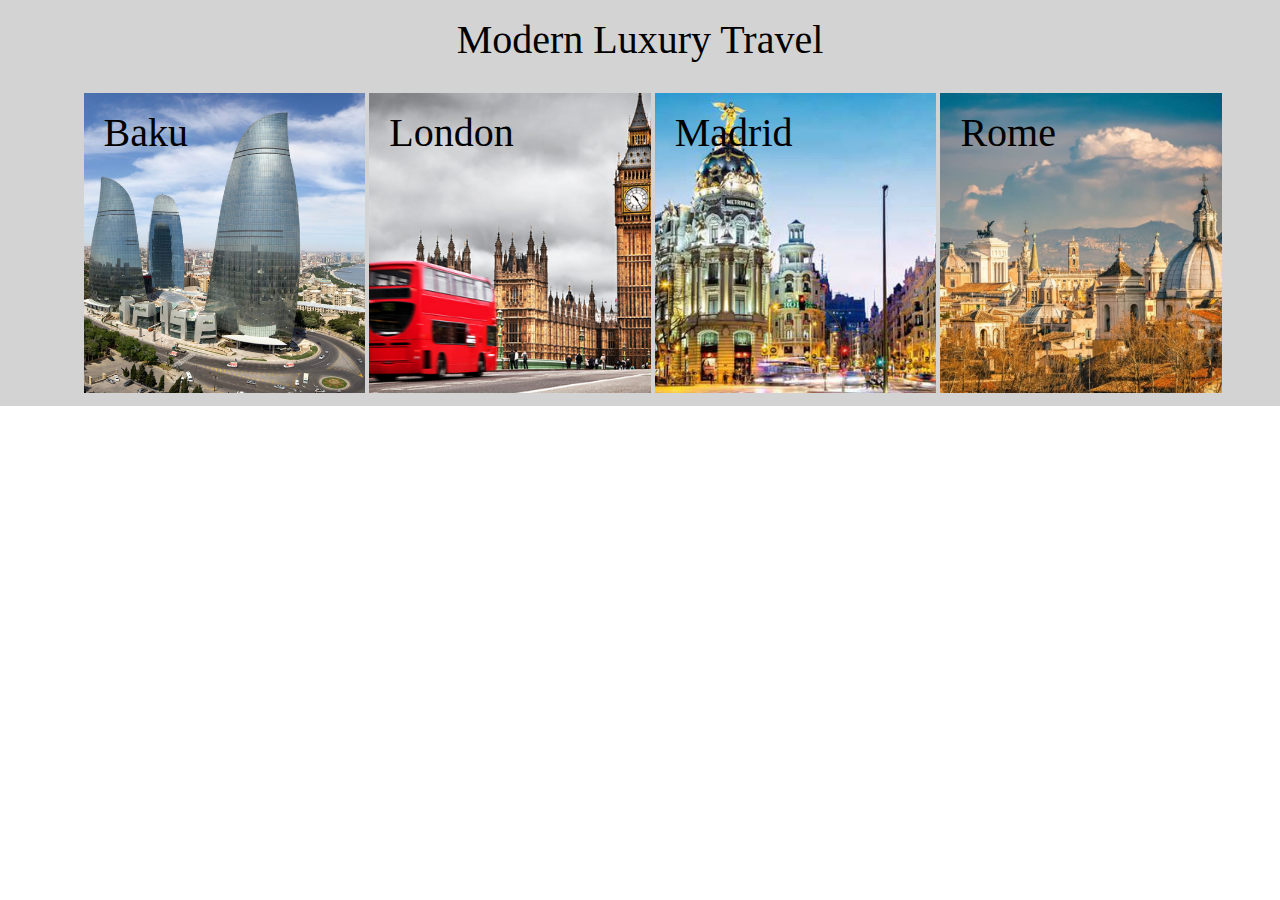
<file: css-exercise-four/index.html>
<!DOCTYPE html>
<html>
  <head>
    <meta charset="utf-8">
    <title>css exercise four</title>
    <link rel="stylesheet" href="css/reset.css">
    <link rel="stylesheet" href="css/style.css">
    <meta name="viewport" content="width=device-width, initial-scale=1">
  </head>
  <body>
    <section class="container">
      <h1 class="title">Modern Luxury <span class="emphasis">Travel</span></h1>
      <div class="imgcontainer">
        <div class="preview">
          <h1 class="img1">Baku</h1>
        </div>
        <div class="preview">
          <h1 class="img2">London</h1>
        </div>
        <div class="preview">
          <h1 class="img3">Madrid</h1>
        </div>
        <div class="preview">
          <h1 class="img4">Rome</h1>
        </div>
      </div>
    </section>
  </body>
</html>
</file>
<file: css-exercise-four/css/style.css>
*, *:before, *:after {
  box-sizing: border-box;
}

h1 {
  font-size: 2em
}

.container {
  background-color: lightgrey;
}

.imgcontainer {
  text-align: center;
}

.img1 {
  background-image: url(../images/baku.jpg);
  background-size:cover;
  background-position: center;
  background-repeat: no-repeat;
  width:100%;
  height:200px;
}

.img2 {
  background-image: url(../images/london.png);
  background-size:cover;
  background-position: center;
  background-repeat: no-repeat;
  width:100%;
  height:200px;
}

.img3 {
  background-image: url(../images/madrid.jpg);
  background-size:cover;
  background-position: center;
  background-repeat: no-repeat;
  width:100%;
  height:200px;
}

.img4 {
  background-image: url(../images/rome.jpg);
  background-size: cover;
  background-position: center;
  background-repeat: no-repeat;
  width:100%;
  height:200px;
}

/* Extra small devices (phones, 600px and down) */
@media screen and (max-width: 600px) {
  .preview {
    margin: 3%;
    width: 95%;
    display: inline-block;
  }

  .img1, .img2, .img3, .img4 {
    width: 100%;
    height: 300px;
    text-align: left;
    padding-left: 20px;
    padding-top: 20px;
  }

  .title {
    text-align: center;
    margin-bottom: 20px;
    padding-top: 20px;
  }
}

/* Small devices (portrait tablets and large phones, 600px and up) */
@media screen and (min-width: 600px) {
  .preview {
    margin: 1%;
    width: 45%;
    display: inline-block;
  }

  .img1, .img2, .img3, .img4 {
    width: 100%;
    height: 200px;
    text-align: left;
    padding-left: 20px;
    padding-top: 20px;
  }

  .title {
    text-align: center;
    margin-bottom: 20px;
    padding-top: 20px;
  }
}

/* Medium devices (landscape tablets, 768px and up) */
@media screen and (min-width: 750px) {
  .preview {
    margin: 2%;
    width: 20%;
    display: inline-block;
  }

  .img1, .img2, .img3, .img4 {
    width: 120%;
    height: 150px;
    text-align: left;
    padding-left: 20px;
    padding-top: 20px;
  }

  h1 {
    font-size: 1.5em
  }

  .title {
    text-align: center;
    margin-bottom: 20px;
    padding-top: 20px;
  }
}

/* Large devices (laptops/desktops, 992px and up) */
@media screen and (min-width: 1200px) {
  .preview {
    margin: 1%;
    width: 20%;
    display: inline-block;
  }

  .img1, .img2, .img3, .img4 {
    width: 110%;
    height: 300px;
    text-align: left;
    padding-left: 20px;
    padding-top: 20px;
  }

  h1 {
    font-size: 2.5em
  }

  .title {
    text-align: center;
    margin-bottom: 20px;
    padding-top: 20px;
  }
}
</file>
